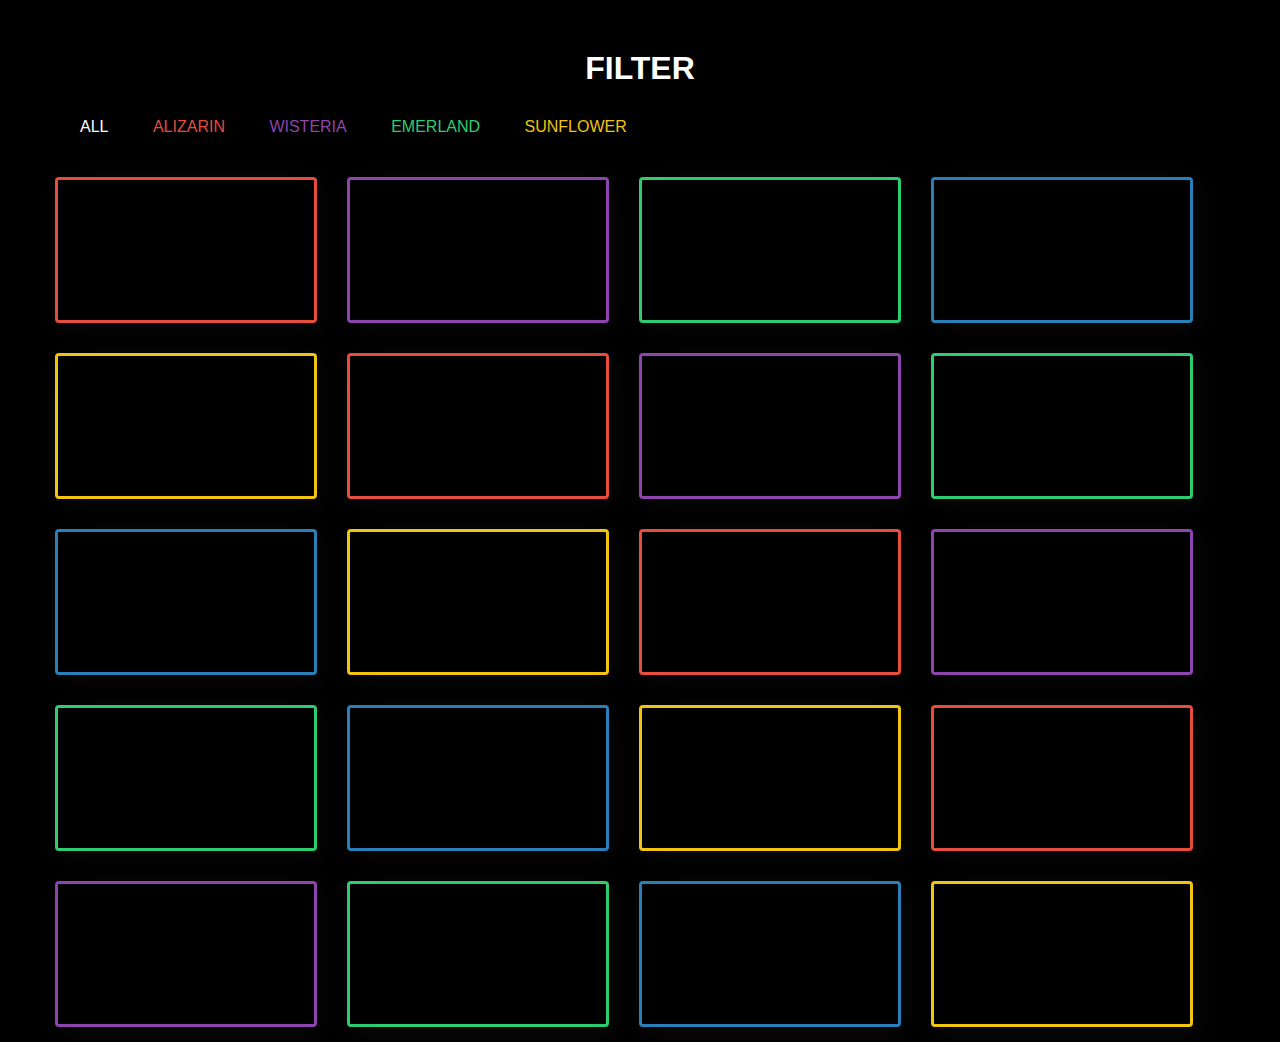
<file: filter/index.html>
<!DOCTYPE html>
<html>
<head>
	<title>Filter</title>
	<link rel="stylesheet" type="text/css" href="style.css">
</head>
<body>
    <div class="container">
        <h1><a href="https://youtu.be/c1AUOszVo2M">Filter</a></h1>
        <nav>
            <ul>
                <li data-f="all">ALL</li>
                <li data-f="alizarin" class="text-alizarin">ALIZARIN</li>
                <li data-f="wisteria" class="text-wisteria">WISTERIA</li>
                <li data-f="emerland" class="text-emerland">EMERLAND</li>
                <li data-f="sunflower" class="text-sunflower">SUNFLOWER</li>
            </ul>
        </nav>
        <div class="block-cover">
            <div class="col-auto box alizarin"></div>
            <div class="col-auto box wisteria"></div>
            <div class="col-auto box emerland"></div>
            <div class="col-auto box belizehole"></div>
            <div class="col-auto box sunflower"></div>
            <div class="col-auto box alizarin"></div>
            <div class="col-auto box wisteria"></div>
            <div class="col-auto box emerland"></div>
            <div class="col-auto box belizehole"></div>
            <div class="col-auto box sunflower"></div>
            <div class="col-auto box alizarin"></div>
            <div class="col-auto box wisteria"></div>
            <div class="col-auto box emerland"></div>
            <div class="col-auto box belizehole"></div>
            <div class="col-auto box sunflower"></div>
            <div class="col-auto box alizarin"></div>
            <div class="col-auto box wisteria"></div>
            <div class="col-auto box emerland"></div>
            <div class="col-auto box belizehole"></div>
            <div class="col-auto box sunflower"></div>
        </div>
    </div>
    <script src="script.js"></script>
</body>
</html>
</file>
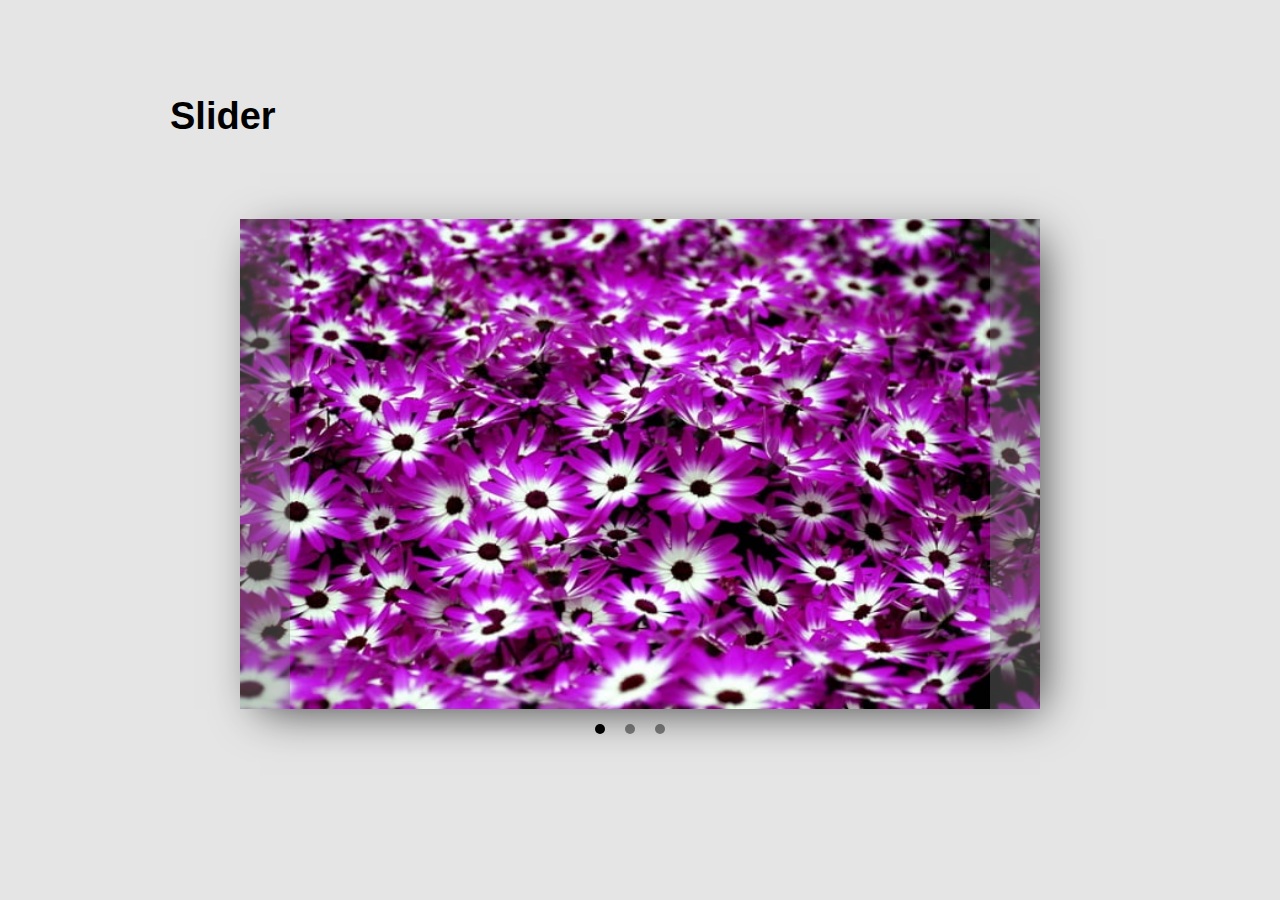
<file: slider/index.html>
<!DOCTYPE html>
<html lang="en">
<head>
	<meta charset="utf-8">
	<meta name="viewport" content="width=device-width, initial-scale=1.0">
	<meta http-equiv="X-UA-Compatible" content="ie=edge">
	<title>Slider</title>
	<link rel="stylesheet" href="style.css">
</head>
<body>
	<h1 class="main-title">Slider</h1>
	<div class="flex-wrapper">
		<div class="slider-wrapper">
			<div class="slide active">
				<img src="img_1.jpg" height="" width="" alt="">
			</div>
			<div class="slide">
				<img src="img_2.jpg" height="" width="" alt="">
			</div>
			<div class="slide">
				<img src="img_3.jpg" height="" width="" alt="">
			</div>
			<div id="btn-prev"></div>	
			<div id="btn-next"></div>	
		</div>
	</div>
	<div class="dots-wrapper">
		<span class="dot active"></span>
		<span class="dot"></span>
		<span class="dot"></span>
	</div>
	<script src="main.js"></script>
</body>
</html>
</file>
<file: filter/style.css>
html, body {
  box-sizing: border-box;
}

body {
  background: #000;
  color: #fff;
  font-family: 'Oswald', sans-serif;
}

a {
  text-align: center;
  color: #fff;
  text-decoration: none;
  display: block;
  text-transform: uppercase;
}

nav ul li {
  display: inline-block;
  padding: 10px 40px 10px 0;
  cursor: pointer;
}

.container {
  max-width: 1200px;
  margin: 50px auto;
}

.box {
  border-radius: 4px;
  box-shadow: 6px 7px 28px 0 rgba(16, 16, 16, 0.7);
  min-height: 140px;
  min-width: calc(22% - 28px);
  padding: 0 10px;
  margin: 15px;
  border-width: 3px;
  float: left;
}

.box.alizarin{
  border: 3px solid #e74c3c;
}
.box.wisteria{
  border: 3px solid #8e44ad;
}
.box.emerland{
  border: 3px solid #2ecc71;
}
.box.belizehole{
  border: 3px solid #2980b9;
}
.box.sunflower{
  border: 3px solid #f1c40f;
}

.text-alizarin{
  color : #e74c3c;
}
.text-wisteria{
  color : #8e44ad;
}
.text-emerland{
  color : #2ecc71;
}
.text-belizehole{
  color : #2980b9;
}
.text-sunflower{
  color : #f1c40f;
}

.hide {
  opacity: 1;
  animation-name: a1;
  animation-duration: 2s;
  animation-fill-mode: forwards;
}

@keyframes a1{
  to {
    opacity: 0;
    min-height: 0; 
    min-width: 0;
    padding: 0;
    margin: 0;
    border: 0;
  }
}
</file>
<file: slider/style.css>
* {
	font-family: "Montserrat", sans-serif;
}

html {
	margin: 0; 
	padding: 0;
}

body {
	background-color: #E5E5E5;
	padding-top: 85px;
}

h1 {
	padding-left: 162px;
	margin: 0;
	margin-bottom: 80px;


	font-weight: bold;
	font-size: 38px;
	line-height: 46px;
	color: #000000;
}

.flex-wrapper {
	width: 100%;
	display: flex;
	justify-content: center;
}

.slider-wrapper {
	position: relative;

	max-width: 800px;
	width: 100%;
	height: 490px;

	box-shadow: 10px 10px 44px -10px rgba(0, 0, 0, 0.75);
}

#btn-prev, #btn-next {
	position: absolute;
	left: 0;
	top: 0;

	height: 100%;
	width: 50px;

	background-color: gray;
	opacity: 0.4;

	cursor: pointer;
	transition: opacity 0.2s ease-in-out;
}

#btn-prev:hover, #btn-next:hover {
	opacity: 0.6;
}

#btn-next {
	left: auto;
	right: 0;
}

.slide {
	display: none;

	width: 100%;
	height: 100%;	
}

.slide.active {
	display: block;
}

img {
	width: 100%;
	height: 100%;
}

.dots-wrapper {
	display: flex;
	justify-content: center;

	margin-top: 15px;
	margin-bottom: 60px;
}

.dot {
	width: 10px;
	height: 10px;
	margin-right: 20px;

	background-color: gray;
	border-radius: 50%;
}

.dot.active {
	background-color: black;
}
</file>
